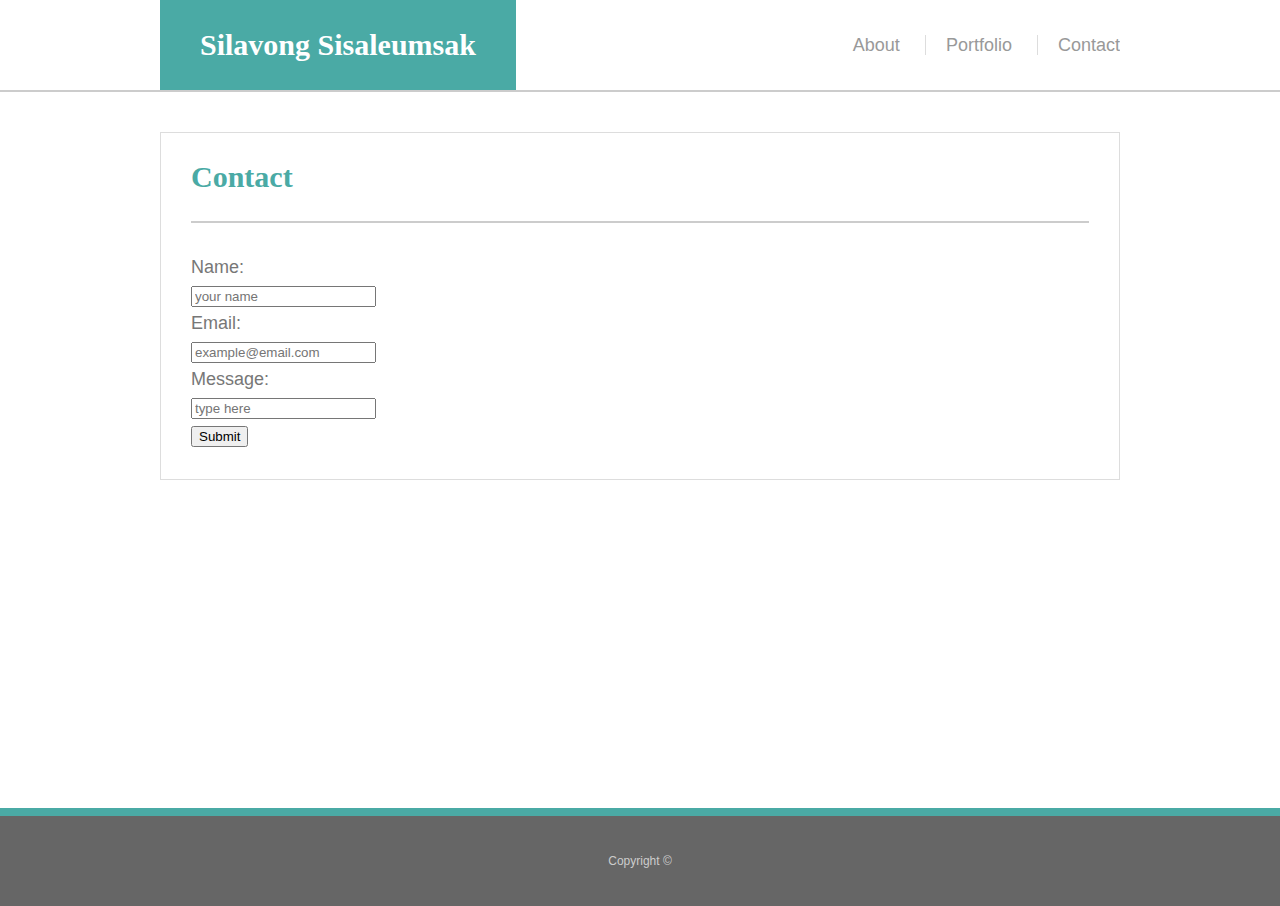
<file: contact.html>
<!DOCTYPE html>
<html lang="en">
    <head>
        <meta charset="UTF-8">
        <title>Contact</title>
        <link rel="stylesheet" href="assets/css/reset.css">
        <link rel="stylesheet" href="assets/css/style.css">
    </head>
    <body>
        <header>
            <div class="wrapper">
                <a href="index.html"><h1 id="logo">Silavong Sisaleumsak</h1></a>
            
                <nav>
                    <ul>
                        <li>
                            <a href="index.html">About</a>
                        </li>

                        <li>
                            <a href="portfolio.html">Portfolio</a>
                        </li>

                        <li>
                            <a href="contact.html">Contact</a>
                        </li>
                    </ul>        
                </nav>
            </div>
        </header>
                <div id="container" class="wrapper">
                        <div id="content" class="module">
                <h1>Contact</h1>
                <form>
                        Name:<br>
                        <input type="text" name="Name" placeholder="your name" required="required"><br>
                        Email:<br>
                        <input type="text" name="Email" placeholder="example@email.com" required="required"><br>
                        Message:<br>
                        <input type="text" name="Message" placeholder="type here" required="required"><br>
                        <input type="submit" value="Submit">
                </form>
            </div>
        </div>
        <footer> Copyright © </footer>
    </body>
</html>
</file>
<file: assets/css/style.css>
body {
	font-family: Arial;
	font-size: 18px;
	color: #777777;
	line-height: 28px;
}

*
{
	box-sizing: border-box;
}

#container {
	min-height: calc(100vh - 264px);
}

h1 {
	font-size: 30px;
	border-bottom: 2px solid #cccccc;
}

h2 {
	font-size: 22px;
	border-bottom: 1px solid #cccccc;
	padding-bottom: 20px;
	margin-bottom: 20px;
}

h1, h2 {
    font-family: "Georgia";
    font-weight: bold;
    text-align: left;
	padding-bottom: 30px;
    margin-bottom: 30px;
	color: #4aaaa5;
}

header {
	background-color: #ffffff;
	margin-bottom: 40px;
	border-bottom: 2px solid #ccc;
}

#logo {
	float: left;
	display: block;
	background-color: #4aaaa5;
	color:#ffffff;
	font-family: "Georgia";
	font-size: 30px;
	margin-bottom: 0px;
	border-bottom: 0px;
	padding: 0 40px;
	line-height: 90px;
	font-weight: bold;
	text-decoration: none;
}

nav {
	float: right;
}

nav ul {
	display: block;
}

nav ul li {
	display: inline-block;
	line-height: 90px;
}

nav ul li a {
	text-decoration: none;
	color: #999;
	margin-left: 20px;
	line-height: 22px;
	padding-left: 20px;
	border-left: 1px solid #ddd;
}

nav ul li:first-child a {
	border-left: 0;
}

.wrapper {
	width: 960px;
	margin: 0 auto;
	clear: both;
	overflow: hidden;
}

footer {
	text-align: center;
	background-color: #666666;
	color: #cccccc;
	line-height: 90px;
	margin-top: 40px;
	border-top: 8px solid #4aaaa5;
	font-size: 12px;
}

.module {
	background-color: #ffffff;
	padding: 30px;
	border: 1px solid #dddddd;
}

#content {
	float: left;
	width: 960px;
}

.biopic {
	float: left;
	margin-right: 30px;
}

.work {
	position: relative;
	float: left;
	width: 274px;
	margin: 20px 0 25px;
	overflow: auto;
  }
  
  .work:nth-child(even) {
	margin-right: 40px;
  }
  
  .work img {
	width: 100%;
	border: 0 none;
	opacity: 0.8;
  }
  
  .work h3 {
	position: absolute;
	bottom: 20px;
	width: 100%;
	padding: 15px;
	margin-bottom: 0;
	font-weight: 300;
	line-height: 30px;
	color: #ffffff;
	text-align: center;
	background: #4aaaa5;
	border-bottom: 0;
  }
  
  .auth-image {
	float: left;
	width: 200px;
	height: auto;
	margin-top: 10px;
	margin-right: 25px;
  }
</file>
